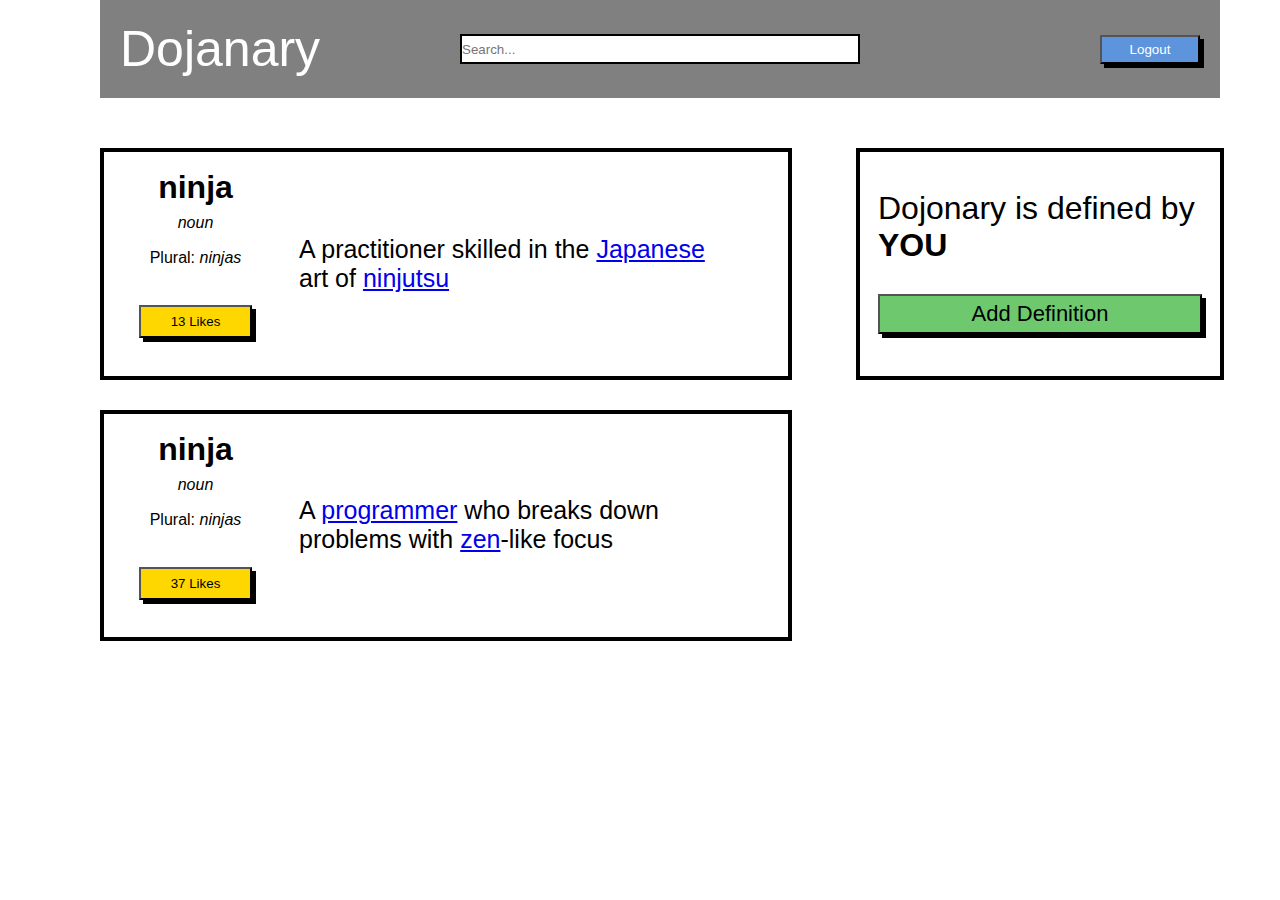
<file: Web Funds/Button Clicker/index.html>
<!DOCTYPE html>
<html lang="en">
<head>
    <meta charset="UTF-8">
    <meta http-equiv="X-UA-Compatible" content="IE=edge">
    <meta name="viewport" content="width=device-width, initial-scale=1.0">
    <title>Button Clicker</title>
    <link rel="stylesheet" href="style.css">
</head>
<body>
    <div class="container">
        <div class="navbar">
            <h1>Dojanary</h1>
            <input type="search" id="search" placeholder="Search...">
            <button onclick="login(this)" id="button">Logout</button>
        </div>
        <div class="main">
            <div class="col-1">
                <div class="boxes" id="box1">
                    <div class="box-left">
                        <h1>ninja</h1>
                        <h4>noun</h4>
                        <p id="line3"> Plural: <span>ninjas</span></p>
                        <button id="like" onclick="likedWord()">13 Likes</button>
                        
                    </div>
                    <div class="boxright">
                        <p>A practitioner skilled in the <a href="Japanese">Japanese </a> art of <a href="ninjutsu"> ninjutsu</a> </p>
                        
                    </div>
                </div>
                <div class="boxes" id="box2">
                    <div class="box-left">
                        <h1>ninja</h1>
                        <h4>noun</h4>
                        <p id="line3"> Plural: <span>ninjas</span></p>
                        <button id="like">37 Likes</button>
                        
                    </div>
                    <div class="boxright">
                        <p> A <a href="programmer">programmer</a> who breaks down problems with <a href="zen">zen</a>-like focus </p> 
                    </div>
                </div>
            </div>
            <div class="col-2">
                <div class="boxes" id="box-col-2">
                    <h1>Dojonary is defined by <b>YOU</b> </h1>
                    <button onclick="removeButton(this)" id="add-def">Add Definition</button>
                </div>
            </div>
        </div>
    </div>
    <script src="script.js"></script>
</body>
</html>
</file>
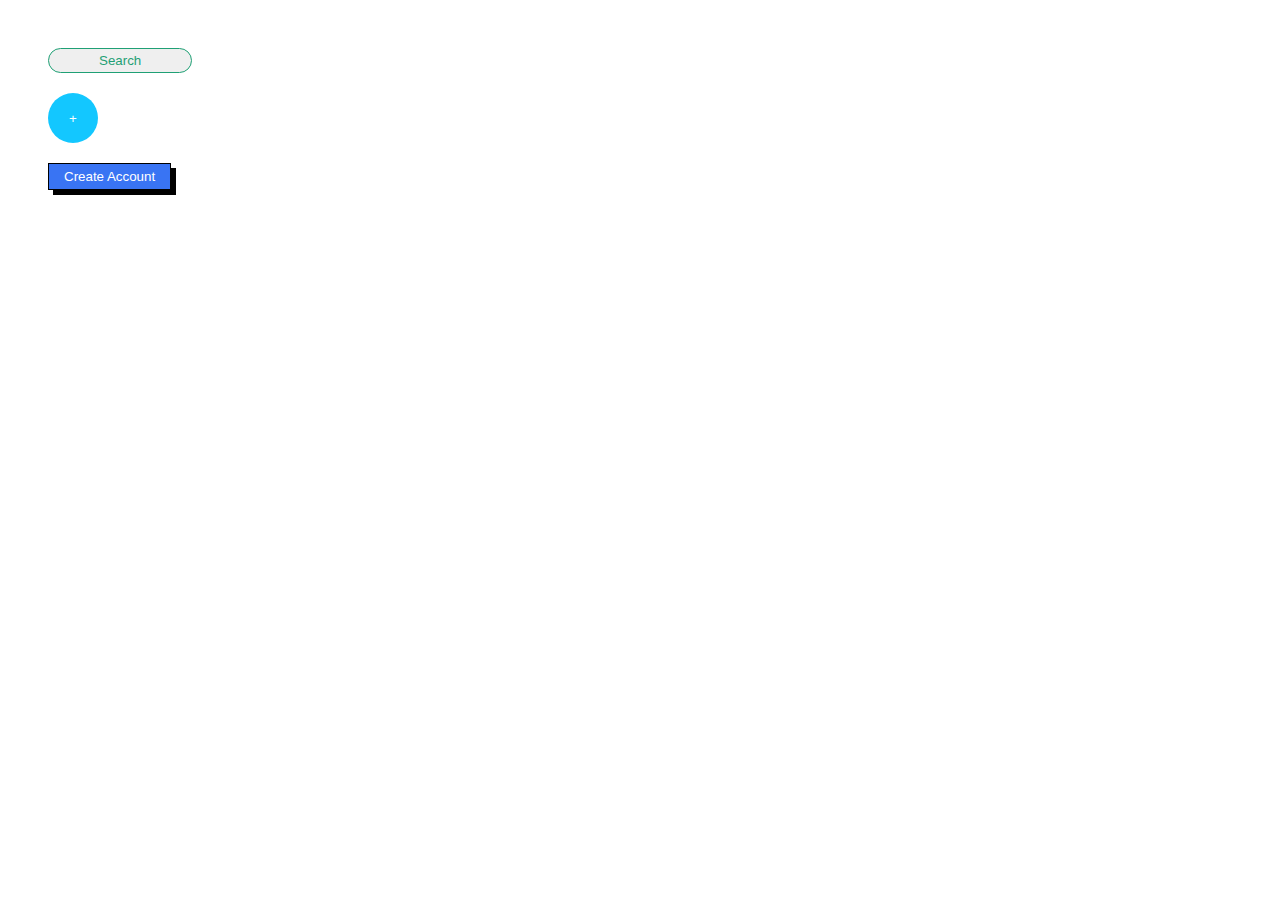
<file: Web Funds/Button Up/index.html>
<!DOCTYPE html>
<html lang="en">
<head>
    <meta charset="UTF-8">
    <meta http-equiv="X-UA-Compatible" content="IE=edge">
    <meta name="viewport" content="width=device-width, initial-scale=1.0">
    <title>Button Up</title>
    <link rel="stylesheet" href="style.css">
</head>
<body>
    <div>
        <button id="search">Search</button>
    </div>
    <div>
        <button id="plus">+</button>
    </div>
    <div>
        <button id="CreateAccount">Create Account</button>
    </div>
</body>
</html>
</file>
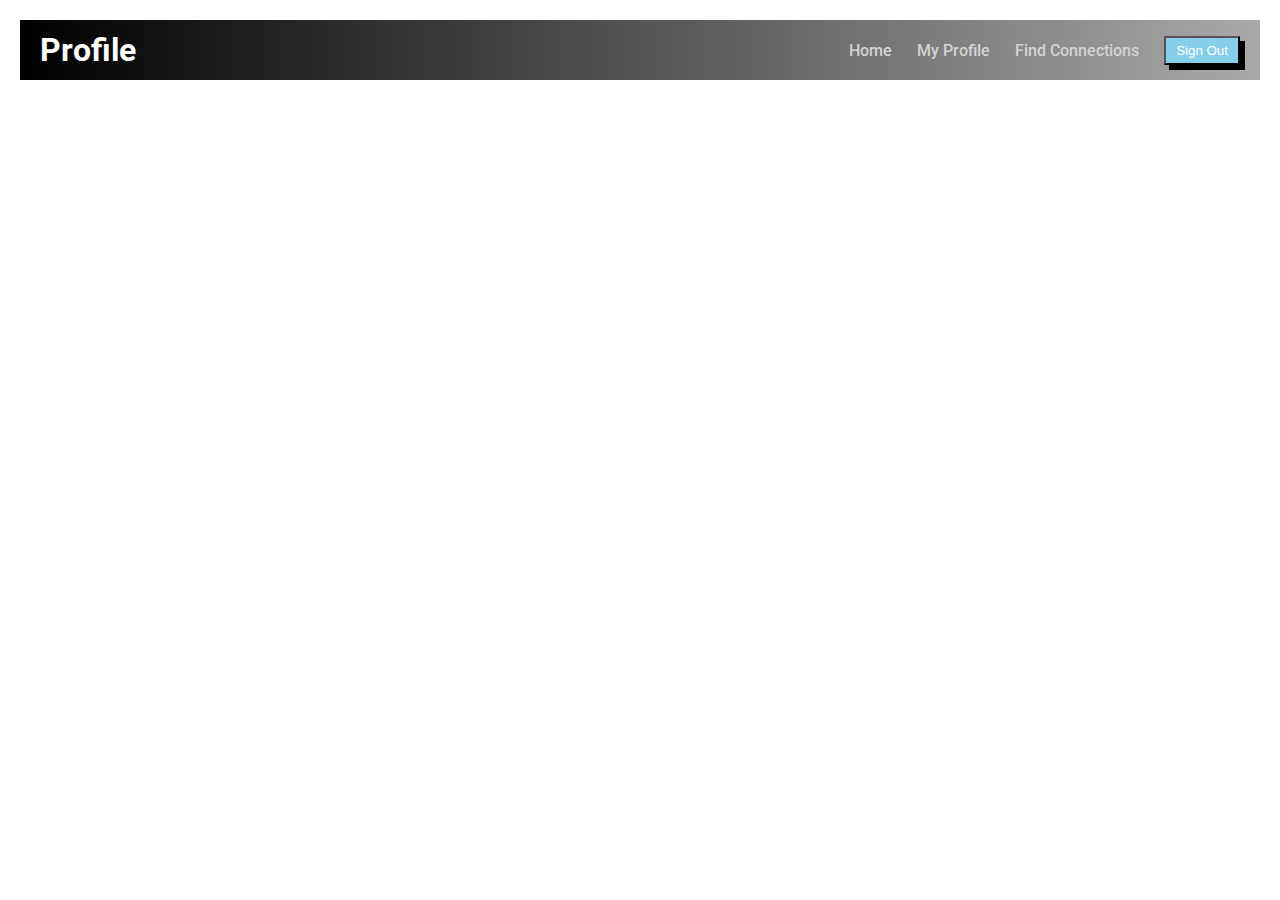
<file: Web Funds/Flex Navbar/index.html>
<!DOCTYPE html>
<html lang="en">
<head>
    <meta charset="UTF-8">
    <meta http-equiv="X-UA-Compatible" content="IE=edge">
    <meta name="viewport" content="width=device-width, initial-scale=1.0">
    <title>Flex Nav</Nav></title>
    <link rel="stylesheet" href="style.css">
</head>
<body>
    <div class="nav">
        <h1 class="nav-title">Profile</h1>
        <ul class="nav-links">
            <li><a href="#">Home</a></li>
            <li><a href="#" class="active">My Profile</a></li>
            <li><a href="#">Find Connections</a></li>
            <li><button class="btn">Sign Out</button></li>
        </ul>
    </div>    
</body>
</html>
</file>
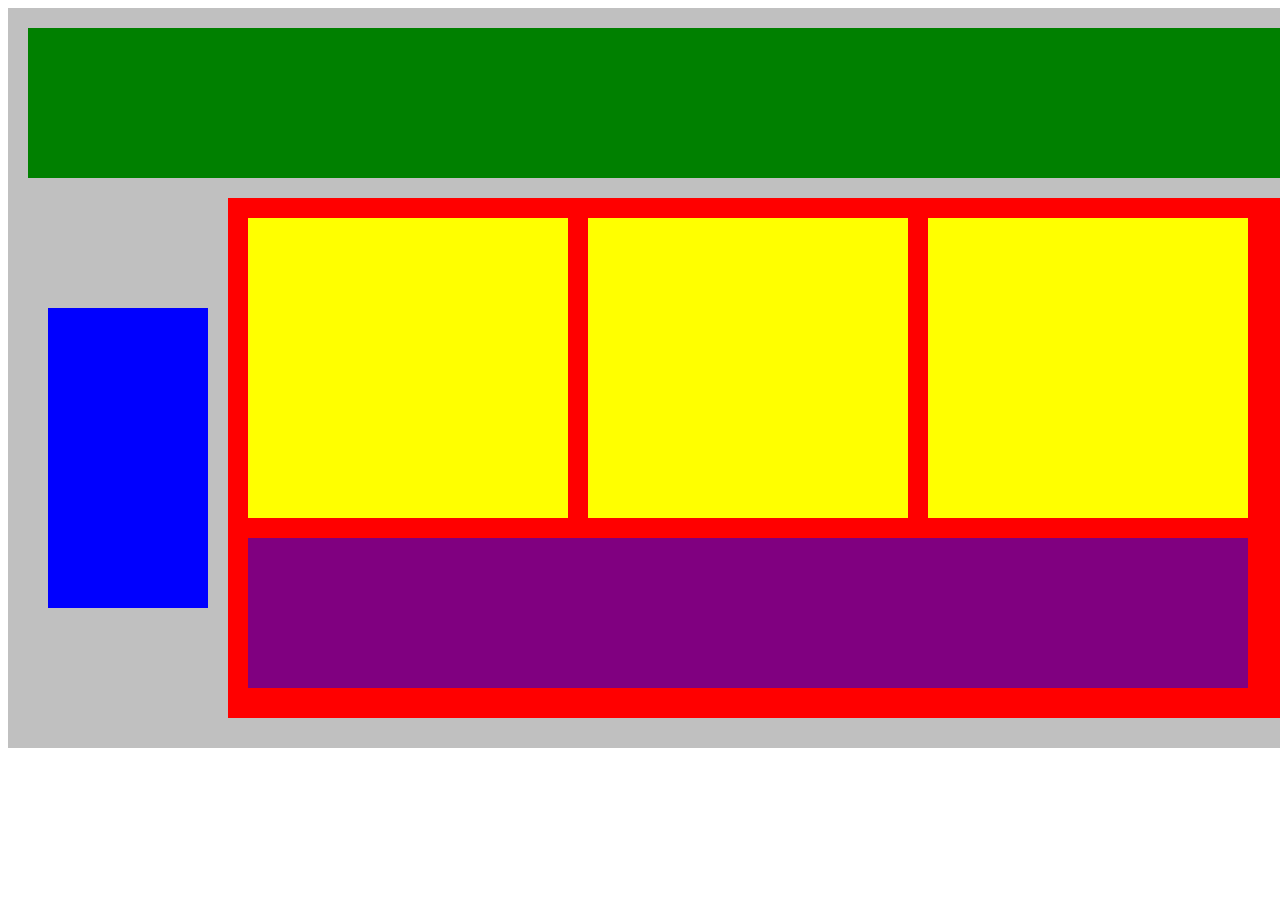
<file: Web Funds/Flex Our Blocks/index.html>
<!DOCTYPE html>
<html lang="en">
<head>
    <title>Flex Our Blocks</title>
    <link rel="stylesheet" type="text/css" href="style.css">
</head>
<body>
    <div class="container">
        <div class="top-nav"></div>
        <div class="row">
            <div class="side-nav"></div>
            <div class="main">
                <div class="row">
                    <div class="sub-content"></div>
                    <div class="sub-content"></div>
                    <div class="sub-content"></div>
                </div>
                <div id="advertisement"></div>
            </div>
        </div>
    </div>
</body>
</html>
</file>
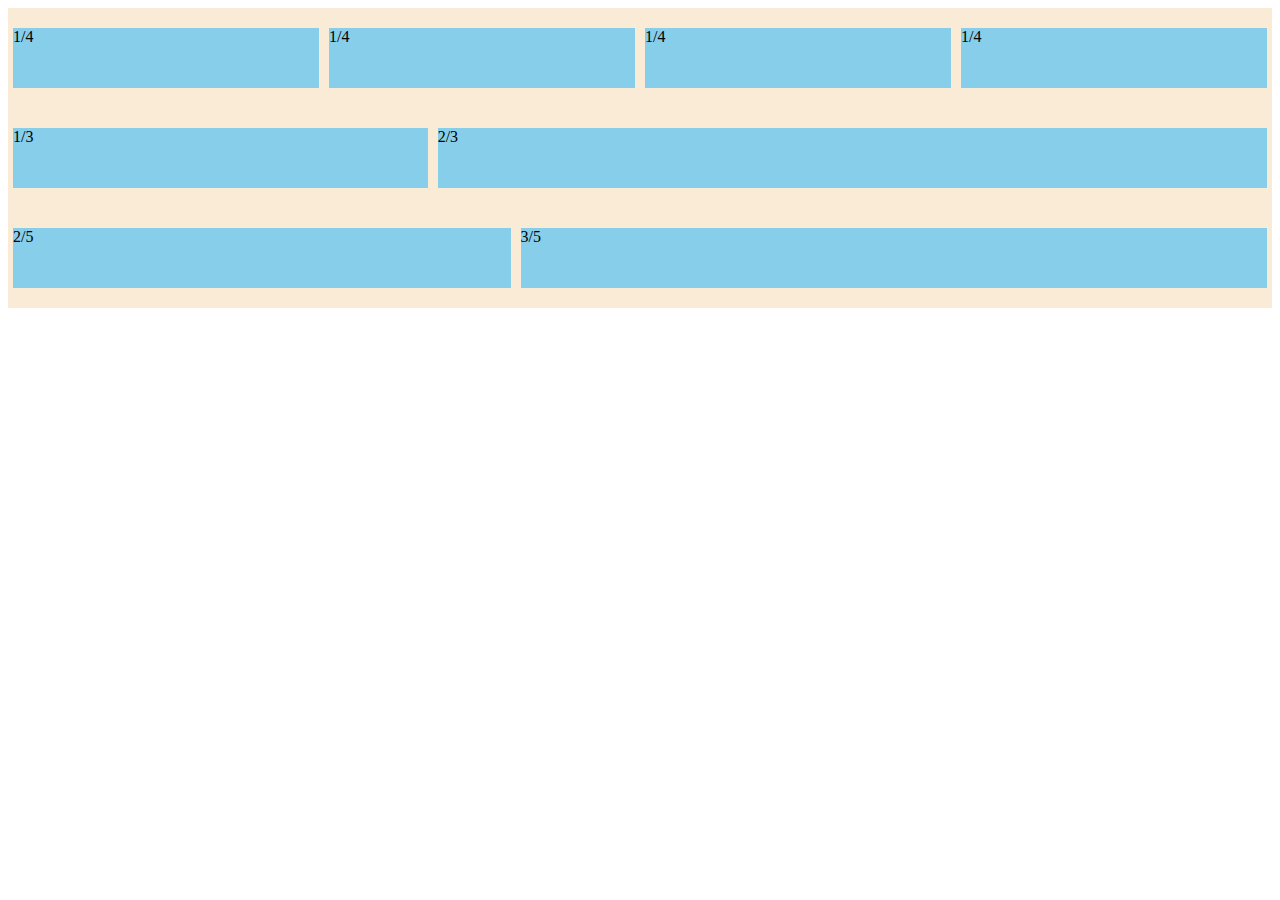
<file: Web Funds/FLEX-ible Columns/index.html>
<!DOCTYPE html>
<html lang="en">
<head>
    <meta charset="UTF-8">
    <meta http-equiv="X-UA-Compatible" content="IE=edge">
    <meta name="viewport" content="width=device-width, initial-scale=1.0">
    <title>FLEX-ible Blocks</title>
    <link rel="stylesheet" href="style.css">
</head>
<body>
    <div class="row">
        <div class="col">1/4</div>
        <div class="col">1/4</div>
        <div class="col">1/4</div>
        <div class="col">1/4</div>
    </div> 
    <div class="row">
        <div class="col">1/3</div> 
        <div class="col-2">2/3</div>
    </div>
    <div class="row">
        <div class="col-2">2/5</div>
        <div class="col-3">3/5</div>
    </div>
</body>
</html>
</file>
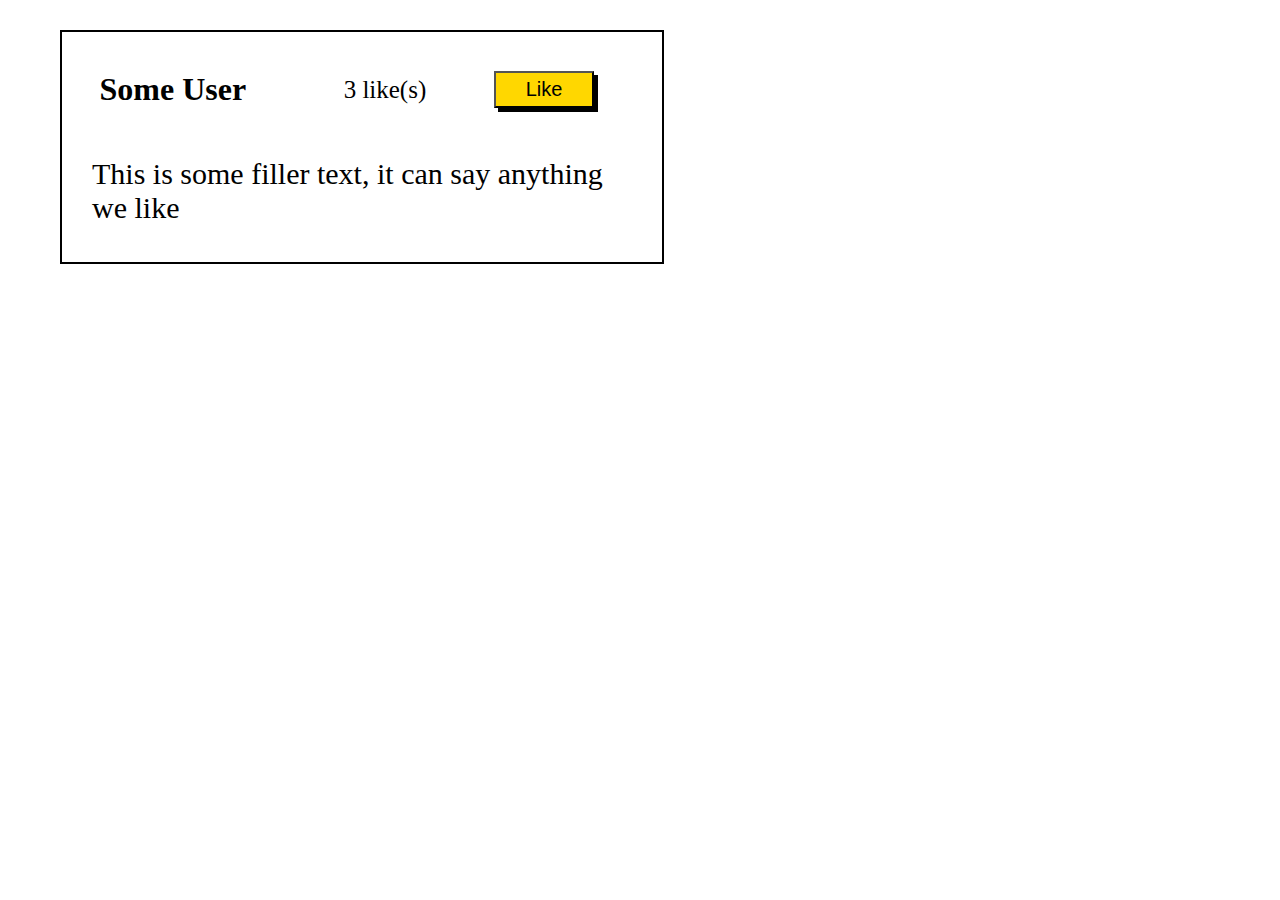
<file: Web Funds/Likes/index.html>
<!DOCTYPE html>
<html lang="en">
<head>
    <meta charset="UTF-8">
    <meta http-equiv="X-UA-Compatible" content="IE=edge">
    <meta name="viewport" content="width=device-width, initial-scale=1.0">
    <title>Likes</title>
    <link rel="stylesheet" href="style.css">
</head>
<body>
    <div class="box">
        <div class="topline">
            <h1>Some User</h1>
            <h2 id="count">3 like(s)</h2>
            <button onclick="addLikes()" id="likebutton">Like</button>
        </div>
        <p class="filler">This is some filler text, it can say anything we like</p>
    </div>
    <script src="script.js"></script>
</body>
</html>
</file>
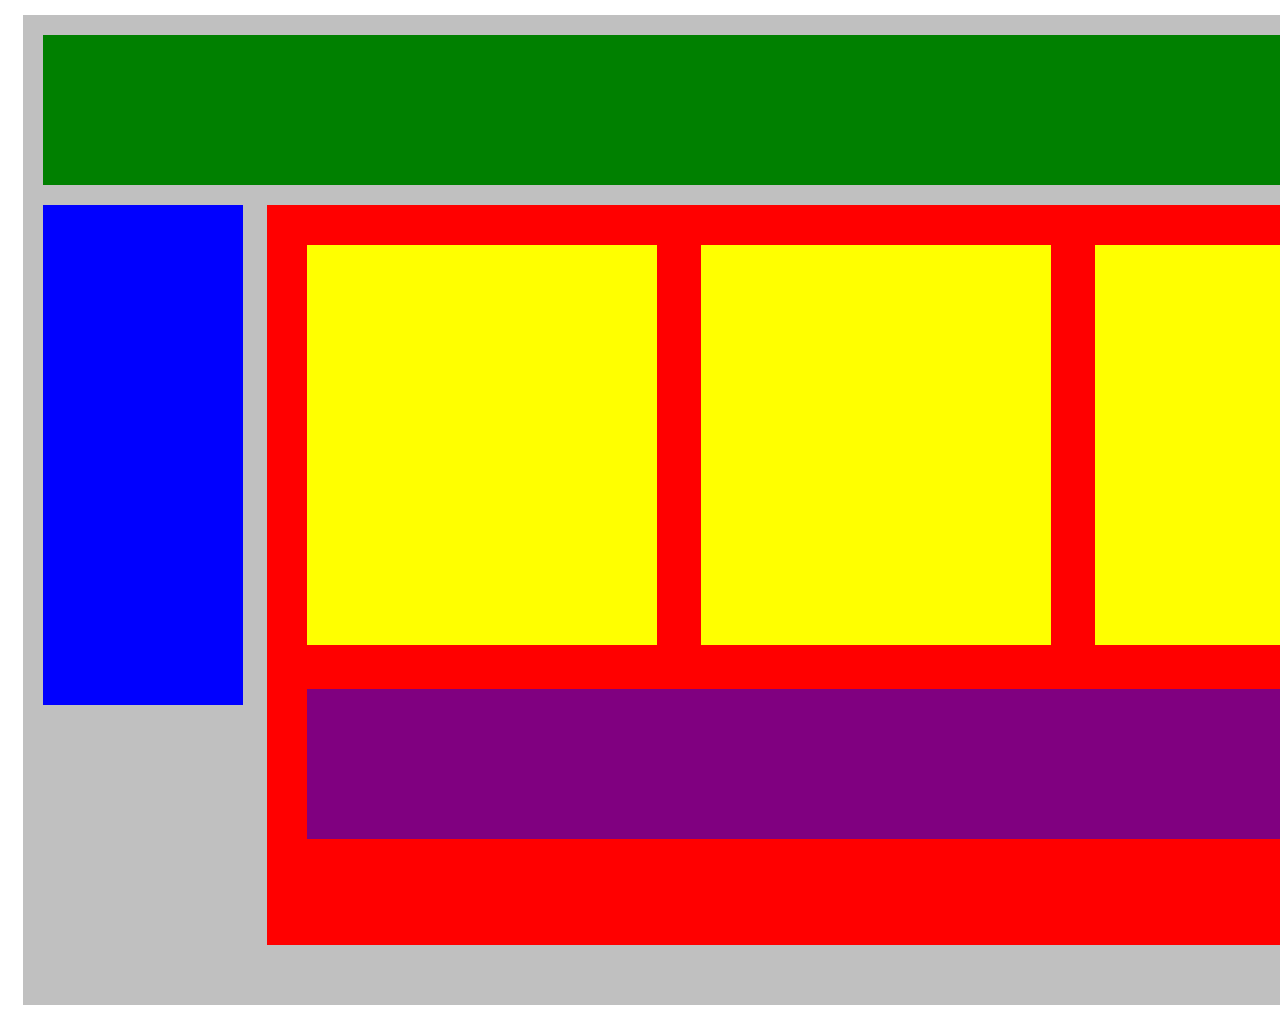
<file: Web Funds/Plotting Our Blocks/index.html>
<!DOCTYPE html>
<html lang="en">
    <head>
        <meta charset="UTF-8">
        <meta http-equiv="X-UA-Compatible" content="IE=edge">
        <meta name="viewport" content="width=device-width, initial-scale=1.0">
        <title>Plotting Our Blocks</title>
        <link rel="stylesheet" href="style.css">
</head>
    <body>
        <div class="container">
            <div class="top-nav"></div>
            <div class="side-nav"></div>
            <div class="main">
                <div class="sub-content"></div>
                <div class="sub-content"></div>
                <div class="sub-content"></div>
                <div id="advertisement"></div>
            </div>
        </div>
    </body>
</html>
</file>
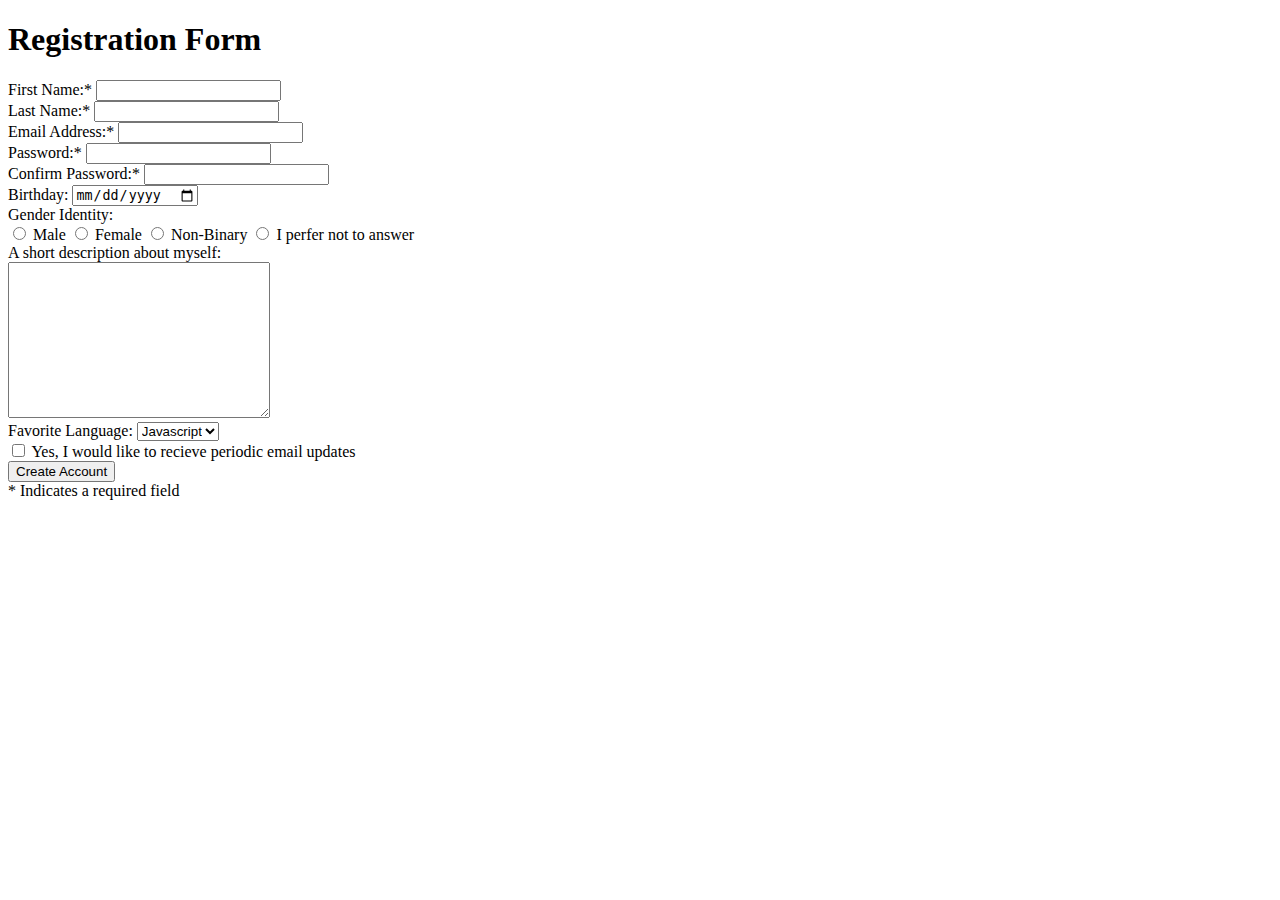
<file: Web Funds/REGISTRATION FORM/index.html>
<!DOCTYPE html>
<html lang="en">
<head>
    <meta charset="UTF-8">
    <meta http-equiv="X-UA-Compatible" content="IE=edge">
    <meta name="viewport" content="width=device-width, initial-scale=1.0">
    <title>Registration Form</title>
</head>
<body>
    <h1>Registration Form</h1>
    <form>
        <Div>
            <Label>First Name:* </Label>
            <input type="text" name="First Name:*">
        </Div>
        <div>
            <Label>Last Name:*</Label>
            <input type="text"  name="Last Name:*">
        </div>
        <div>
            <Label>Email Address:*</Label>
            <input type="text"  name="Email Address:*">
        </div>
        <div>
            <Label>Password:*</Label>
            <input type="password" name="Password:">
        </div>
        <div>
            <Label>Confirm Password:*</Label>
            <input type="password" name="Confirm Password">
        </div>
        <div>
            <Label>Birthday: </Label>
            <input type="date" name="Birthday:" placeholder="mm/dd/yyyy">
        </div>
        <div>
            Gender Identity:
        </div>
        <div>
            <input type="radio" name="Male" value="Male" id="Male">
            <label for="Male">Male</label>
            <input type="radio" name="Female" value="Female" id="Female">
            <label for="Female">Female</label>
            <input type="radio" id="Non-Binary">
            <label for="Non-Binary">Non-Binary</label>
            <input type="radio" id="PNA">
            <label for="PNA">I perfer not to answer</label>
        </div>
        <div>
            <Label>A short description about myself:</Label>
            <div>
        </div>
            <textarea name="" id="" cols="30" rows="10"></textarea>
        </div>
        <div>
            <Label>Favorite Language: </Label>
            <select name="Language" id="">
                <option value="Javascript">Javascript</option>
                <option value="CSS">CSS</option>
                <option value="C++">C++</option>
            </select>
        </div>
        <div>
            <input type="checkbox">
            <label> Yes, I would like to recieve periodic email updates</label>
        </div>
        <div>
            <input type="submit" value="Create Account" >
        </div>
        <label> * Indicates a required field</label>
    </form>
</body>
</html>
</file>
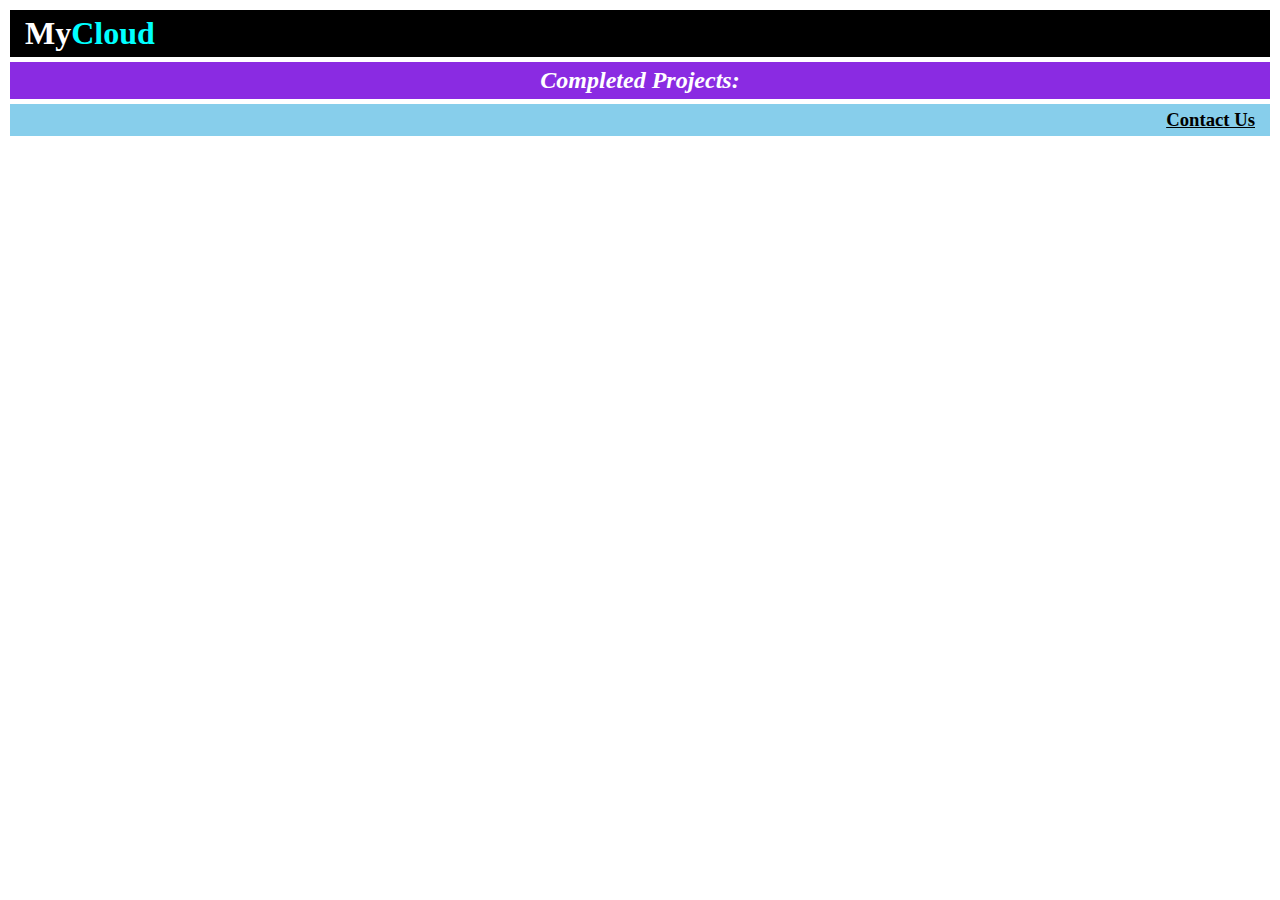
<file: Web Funds/Styling/index.html>
<!DOCTYPE html>
<html lang="en">
<head>
    <meta charset="UTF-8">
    <meta http-equiv="X-UA-Compatible" content="IE=edge">
    <meta name="viewport" content="width=device-width, initial-scale=1.0">
    <title>Styling</title>
    <link rel="stylesheet" href="style.css">
</head>
<body>
    <h1>My<span>Cloud</span></h1>
    <h2>Completed Projects:</h2>
    <h3>Contact Us</h3>
</body>
</html>
</file>
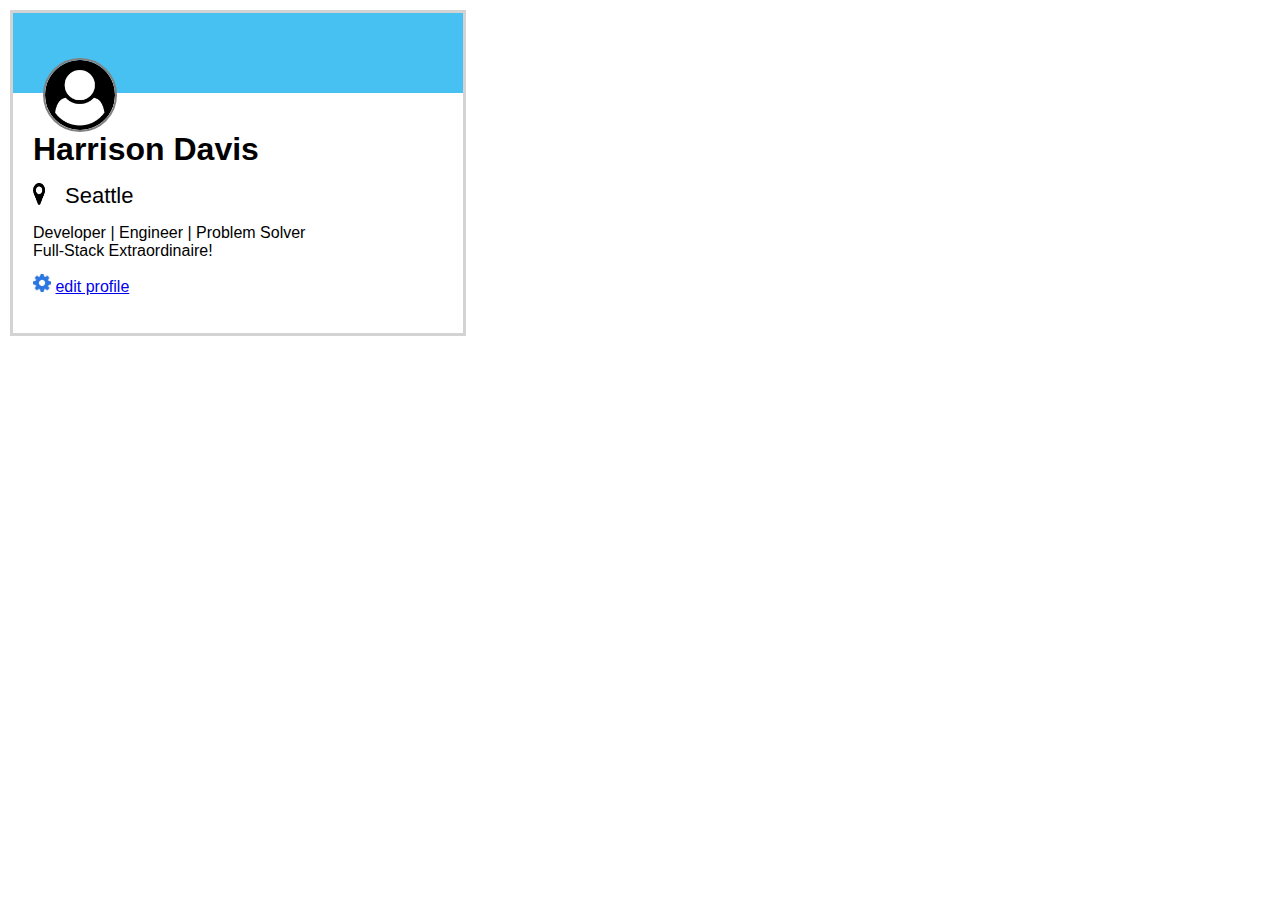
<file: Web Funds/User  Card/index.html>
<!DOCTYPE html>
<html lang="en">
<head>
    <meta charset="UTF-8">
    <meta http-equiv="X-UA-Compatible" content="IE=edge">
    <meta name="viewport" content="width=device-width, initial-scale=1.0">
    <title>User Card</title>
    <link rel="stylesheet" href="style.css">
</head>
<body>
    <div class="container">
        <div class="header"></div>
        <img class="user" src="user-circle.jpg" alt="user-circle">
        <div class="main">
            <h1>Harrison Davis</h1>
            <div class="line2">
                <img src="map-marker.jpg" alt="map-marker" id="mm">
                <h3>Seattle</h3>
            </div>
            <div class="description">
                <p>Developer | Engineer | Problem Solver 
                    Full-Stack Extraordinaire!</p>
            </div>
            <div class="line4">
                <img src="gear.jpg" alt="gear" id="gear">
                <a href="x">edit profile</a>
            </div>
            
        </div>
    </div>
</body>  
</html>
</file>
<file: Web Funds/Button Clicker/style.css>
*{
    margin: 0;
    padding: 0;
}

body{
    background-color: white;
    font-family: Arial, Helvetica, sans-serif;
}

.container{
    margin: 0px 100px;

}

.navbar{
    width: 100%;
    height: 10%;
    background-color: gray;
    padding:20px;
    display: flex;
    align-items: center;
    justify-content: space-between;
    color: white;
}

.navbar h1{
    font-size: 50px;
    font-weight: 300;
}

.navbar button{
    padding: 5px 20px;
    box-shadow: 4px 4px 0px black;
    color: white;
    background-color: rgb(93, 148, 219);
    width: 100px;
}

.navbar #search{
    width: 400px;
    height: 30px;
    border: black solid 2px;
    position: relative;
    right: 50px;
}

.main{
    width: 100%;
    height: 750px;
    background-color: white;
    padding: 20px 0px 20px 0px;
    display: flex;
    align-items: center;
    justify-content: space-between;
    
}

.col-1{
    height: 100%;
    width: 60%;
    background-color: white;

}


.col-2{
    height: 100%;
    width: 30%;
    background-color: white;
}

.boxes{
    border: black solid 4px;
    width: 100%;
    height: 25%;
    margin: 30px 0px;
    padding: 18px;
    display: flex;
}


.box-1{
    
}

.box-left{
    display: block;
    height: 100%;
    width: 25%;
    background-color: white;
    text-align: center;
    line-height: 35px;
    
}

.boxes h4{
    font-style: italic;
    font-weight: 400;
}


.box-left span{
    font-style: italic;
}

.box-left button{
    background-color: gold;
    padding: 7px 30px;
    box-shadow: 4px 4px 0px black;
    margin-top: 30px;
}

.boxright{
    width: 75%;
    display: flex;
    align-items: center;
    padding: 30px;
}

.boxright p{
    font-size: 25px;

}

.col-2 .boxes h1{
    font-weight: 500;
    margin-top: 20px;
}


#box-col-2{
    display: block;
}

#box-col-2 button{
    background-color: rgb(110, 201, 110);
    height: 40px;
    width: 100%;
    margin-top: 30px;
    box-shadow: 4px 4px 0px black;
    font-size: 22px;
}
</file>
<file: Web Funds/Button Up/style.css>
body{
    padding:20px;
    margin:20
}

div{
    margin:20px;
}

#search{
    border:solid 1px rgb(31, 160, 117);
    border-radius: 20px;
    padding:4px 50px;
    color: rgb(31, 160, 117);
}

#plus{
    border-radius: 50%;
    border: none;
    background-color: rgba(0, 195, 255, 0.925);
    color: white;
    width: 50px;
    height: 50px;
}

#CreateAccount{
    color: white;
    background-color: rgb(57, 116, 243);
    padding:5px 15px;
    border: solid 1px black;
    box-shadow: 5px 5px 0px black;
}
</file>
<file: Web Funds/Flex Navbar/style.css>
@import url('https://fonts.googleapis.com/css2?family=Roboto&display=swap');


*{
    padding: 0px;
    margin: 0px;
}

body{
    margin:20px;
    font-family: 'Roboto', sans-serif;
}

li, a{
    font-weight: 500;
    font-size:16px;
    color:lightgray;
    text-decoration: none;
}

.nav{
    width: 100%;
    height: 60px;
    background-image: linear-gradient(to right, black,darkgray);
    display: flex;
    align-items: center;
    justify-content: space-between;

}

.nav-title{
    color: white;
    margin-left: 20px;
}

.nav-links{
    list-style-type: none;
    display: flex;
    align-items: center;
    justify-content: space-between;
    gap: 25px;
    margin-right: 20px;
}

.nav-links button{
    padding: 5px 10px;
    box-shadow: 5px 5px 0px black;
    color: white;
    background-color: skyblue;


}
</file>
<file: Web Funds/Flex Our Blocks/style.css>
.container{
    width: 1300px;
    height: 700px;
    background-color: silver;
    margin: 0px auto;
    padding:20px;
    
}
.top-nav {
    height: 150px;
    background-color: green;
    margin-bottom: 20px;
}
.side-nav {
    height: 300px;
    width: 200px;
    background-color: blue;
    display: inline-block;
    vertical-align: top;
    margin-left: 20px;
}
.main {
    height: 520px;
    width: 1100px;
    background-color: red;
    margin-left: 20px;
    padding-right: 80px;
}
.sub-content {
    height: 300px;
    width: 320px;
    background-color: yellow;
    display: inline-block;
    margin: 20px 0px 20px 20px;
}
#advertisement {
    height: 150px;
    width: 750 px;
    background-color: purple;
    margin-left:20px;
}
.row {
    display: flex;
    align-items: center;
}
</file>
<file: Web Funds/FLEX-ible Columns/style.css>
.row{
    display: flex;
    align-content: center;
    background-color: antiquewhite;
}

.col{
    width: 10px;
    height: 60px;
    background-color: skyblue;
    margin: 20px 5px;
    flex: 1;  
}

.col-2{
    width: 10px;
    height: 60px;
    background-color: skyblue;
    margin: 20px 5px;
    flex: 2;
}

.col-3{
    width: 10px;
    height: 60px;
    background-color: skyblue;
    margin: 20px 5px;
    flex: 3;
}
</file>
<file: Web Funds/Likes/style.css>
*{
    padding: 0;
    margin: 0;
}

body{
    display: flex;
    padding: 30px 60px;
    background-color: rgb(255, 255, 255);
}

.box{
    height: 230px;
    width: 600px;
    border: solid black 2px;
}

.topline{
    display: flex;
    width: 100%;
    height: 50%;
    background-color: rgb(255, 255, 255);
    align-items: center;
    justify-content: space-evenly;
}

.topline h1{
    position: relative;
    right: 30px;
}

#likebutton{
    background-color: gold;
    box-shadow: 4px 4px 0px;
    padding: 5px 30px;
    font-size: 20px;
}

#count{
    font-size: 25px;
    font-weight: 100;
}

.filler{
    font-size: 30px;
    padding: 10px 30px 0px;
}
</file>
<file: Web Funds/Plotting Our Blocks/style.css>
.container{
    width: 950px;
    background-color: silver;
    margin: 15px;
    width:1500px;
    height: 950px;
    padding: 20px;
}

.top-nav {
    height: 150px;
    background-color: green;
    margin-bottom: 20px;
}

.side-nav {
    height: 500px;
    width: 200px;
    background-color: blue;
    display:inline-block;
    vertical-align: top;
}

.main {
    height: 700px;
    width: 1235px;
    background-color: red;
    display:inline-block;
    padding:20px;
    margin-left: 20px;
}
.sub-content {
    height: 400px;
    width: 350px;
    background-color: yellow;
    display: inline-block;
    margin:20px;
}

#advertisement {
    height: 150px;
    width: 1140px;
    background-color: purple;
    margin: 20px;
}
</file>
<file: Web Funds/Styling/style.css>
*{
    padding:0;
    margin:0;
}

body{
    padding:5px;
}


span{
    color: aqua;
}

h1{
    color: white;
    background-color: black;
    text-align: left;
    margin: 5px;
    padding: 5px;
    padding-left: 15px;
}

h2{
    color: white;
    background-color: blueviolet;
    font-style: italic;
    text-align: center;
    margin: 5px;
    padding: 5px;
}

h3{
    color: black;
    background-color: skyblue;
    text-align: right;
    text-decoration: underline;
    margin: 5px;
    padding: 5px;
    padding-right: 15px;
}
</file>
<file: Web Funds/User  Card/style.css>
*{
    margin: 0;
    padding: 0;
}

body{
    padding: 10px;
}
.container{
    width: 450px;
    height: 320px;
    border: solid lightgray 3px;
    background-color: rgb(255, 255, 255);
    font-family: Arial, Helvetica, sans-serif
}

.header{
    width: 100%;
    height: 80px;
    background-color: rgb(71, 193, 241);
}
.user{
    width: 70px;
    height: 70px;
    border: double gray 2px;
    border-radius: 50%;
    position:relative;
    bottom: 35px;
    left: 30px;
    display: inline-block;   
}



h1{
    margin-top: -40px;
    margin-bottom: 15px;
}
.main{
    width: 100%;
    height: 200px;
    padding-left: 20px;
}
.line2{
    display: flex;

}

h3{
    display: inline-block;
    margin-left: 20px;
    font-weight: 400;
    font-size: 22px;
}

#mm{
    width: 12px;
    height: 22px;
    display: inline-block;
}

.description{
    margin-top: 15px;
    width: 64%;
    height: 30px;
}



.line4{
    width: 100%;
    height: 50px;
    position: relative;
    top: 20px;
}




#gear{
    width: 18px;
    height: 18px;
}
</file>
